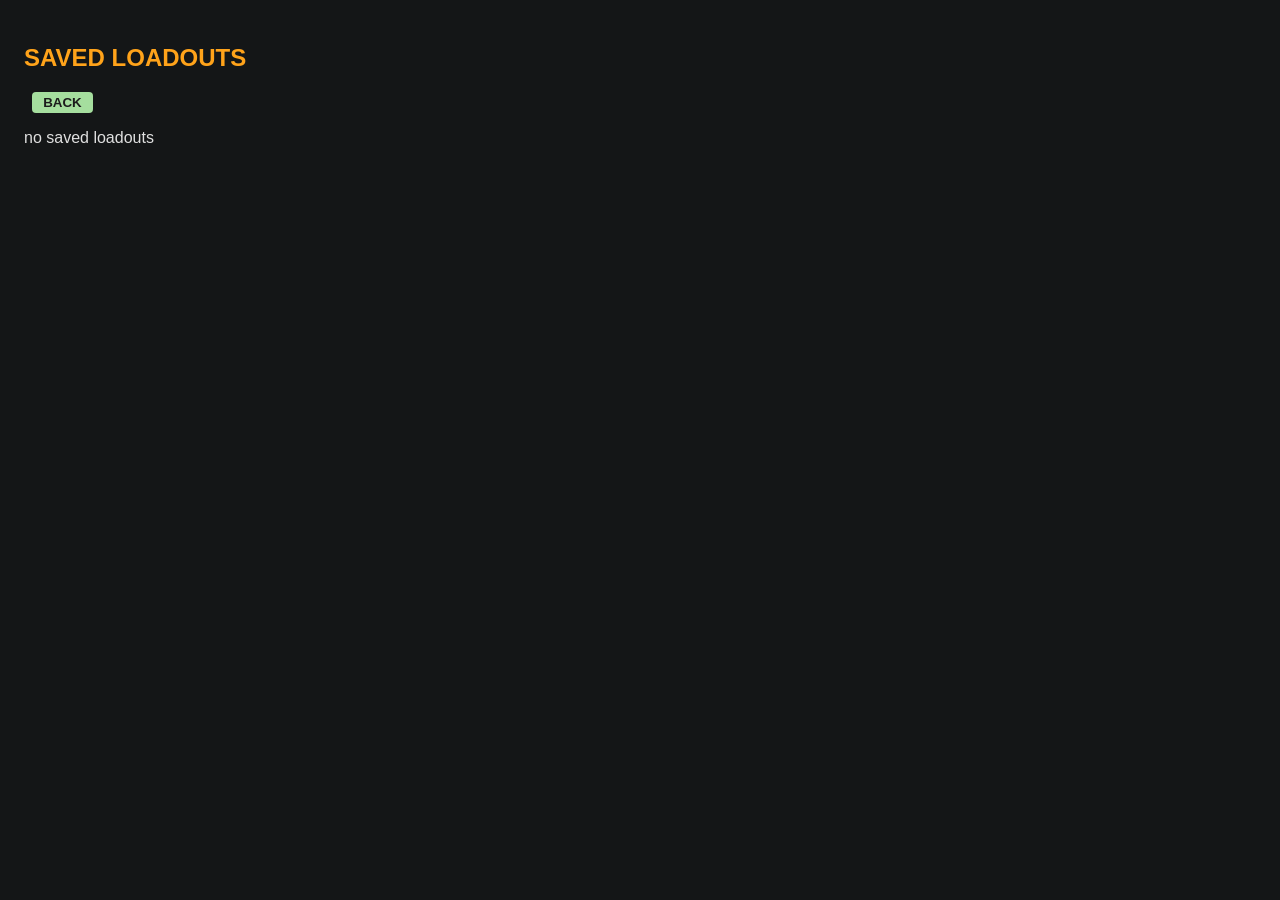
<file: favorite/index.html>
<!DOCTYPE html>
<html>
<head>
    <meta charset="UTF-8">
    <title>Favorite loadouts</title>
    <link rel="stylesheet" href="/style/favorite.css">
</head>
<body>
    <h2>SAVED LOADOUTS</h2>
    <button id="back_btn" class="back_btn">BACK</button>
    <div id="list"></div>
    <script src="/scripts/favorite.js"></script>
</body>
</html>
</file>
<file: style/favorite.css>
body {
    font-family: sans-serif;
    padding: 1rem;
    background: #141617;
    color: #e0e0e0;
}
.card {
    background: #292929;
    margin: 0.5rem 0;
    padding: 0.8rem;
    border-left: 6px solid #FFA31A;
    display: flex;
    justify-content: space-between;
    flex-wrap: wrap;
}
button {
    margin-left: 0.5rem;
    padding: 0.2rem 0.7rem;
    background: #FFA31A;
    border: none;
    border-radius: 4px;
    cursor: pointer;
    font-weight: bold;
}
button:active {
    transform: scale(0.97);
}
#list {
    margin-top: 1rem;
}
h2 {
    color: #FFA31A;
}
.back_btn {
    background: #A5DE9E;
    color: #1B1B1B;
}
</file>
